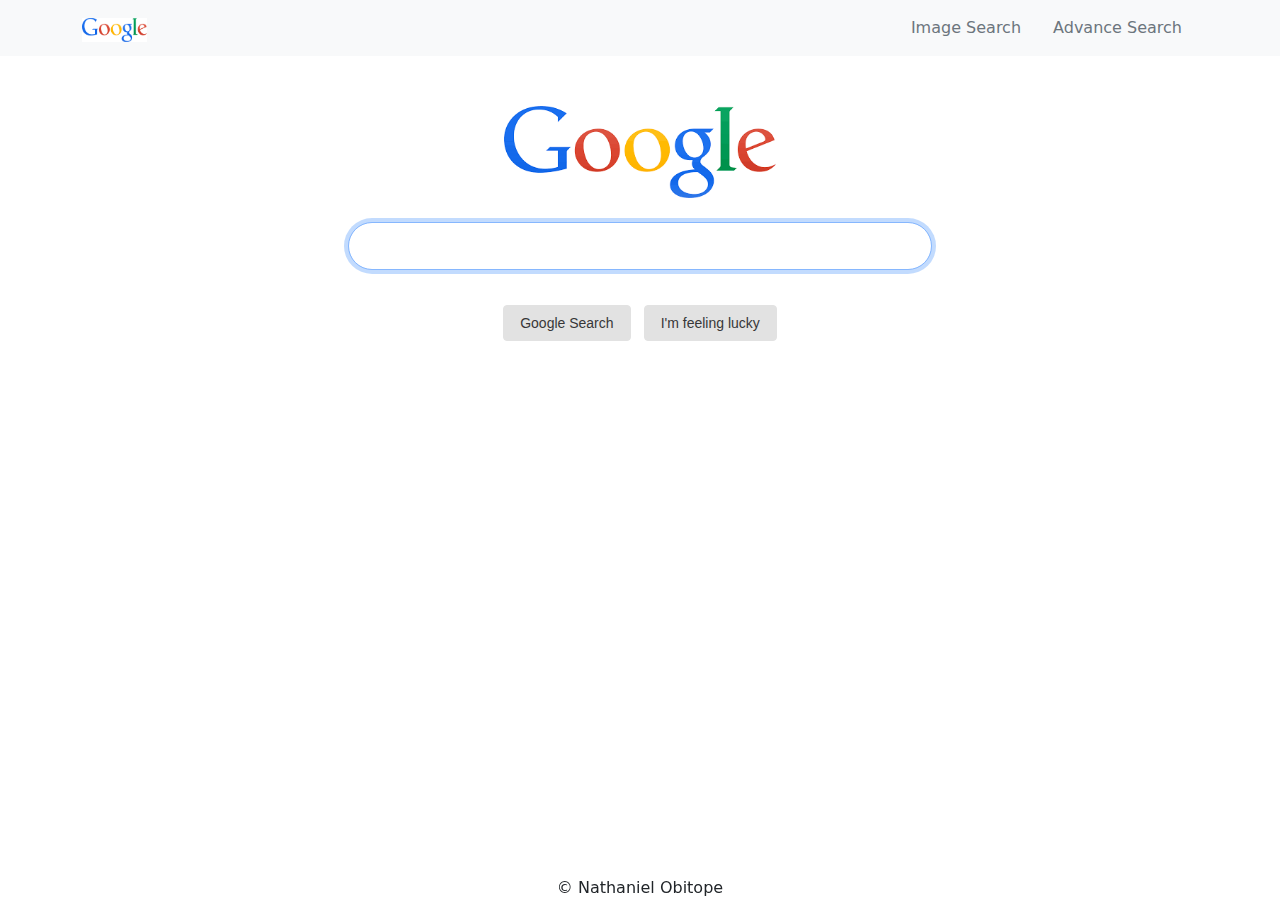
<file: search/index.html>
<!DOCTYPE html>
<html lang="en">
    <head>
        <meta charset="UTF-8">
        <meta name="viewport" content="width=device-width, initial-scale=1.0">
        <title>Search</title>
        <link href="https://cdn.jsdelivr.net/npm/bootstrap@5.3.3/dist/css/bootstrap.min.css" rel="stylesheet" integrity="sha384-QWTKZyjpPEjISv5WaRU9OFeRpok6YctnYmDr5pNlyT2bRjXh0JMhjY6hW+ALEwIH" crossorigin="anonymous">
        <link rel="stylesheet" href="style.css">
    </head>
    <body>
                <!-- As a link -->
        <nav class="navbar bg-light">
            <div class="container">
                <div class="navbar-header">
                    <a class="navbar-brand" href="index.html">
                        <img src="google.png" alt="" width="65" height="24">
                    </a>
                </div>
                <ul class="nav justify-content-end">
                    <li class="nav-item">
                      <a class="nav-link active link-secondary" aria-current="page" href="google_image-search.html">Image Search</a>
                    </li>
                    <li class="nav-item">
                      <a class="nav-link link-secondary" href="google_advanced_search.html">Advance Search</a>
                    </li>
                  </ul>
            </div>
        </nav>

        <div class="image-container">
            <img src="google.png" alt="google image" height="92" width="272">
        </div>

        <div class="text-center">
            <form action="https://google.com/search" class="mt-4">
                <input type="text" name="q" autofocus class="form-control form-control-lg mb-4 mx-auto w-50 rounded-input">
                <div>
                    <input type="submit" value="Google Search" class="btn btn-light btn-google">
                    <input type="submit" name="btnI" value="I'm feeling lucky" class="btn btn-light btn-google">
                </div>
            
            </form>
        </div>
       
        <div class="copy-right-flexs">
            <div class="copy-right">&copy; Nathaniel Obitope</div>
        </div>
        
    </body>
</html>


<!-- https://google.com/search?as_q=harvard&as_epq=yale&as_oq=oxford&as_eq=mit&as_nlo=&as_nhi=&lr=&cr=&as_qdr=all&as_sitesearch=&as_occt=any&as_filetype=&tbs= -->
</file>
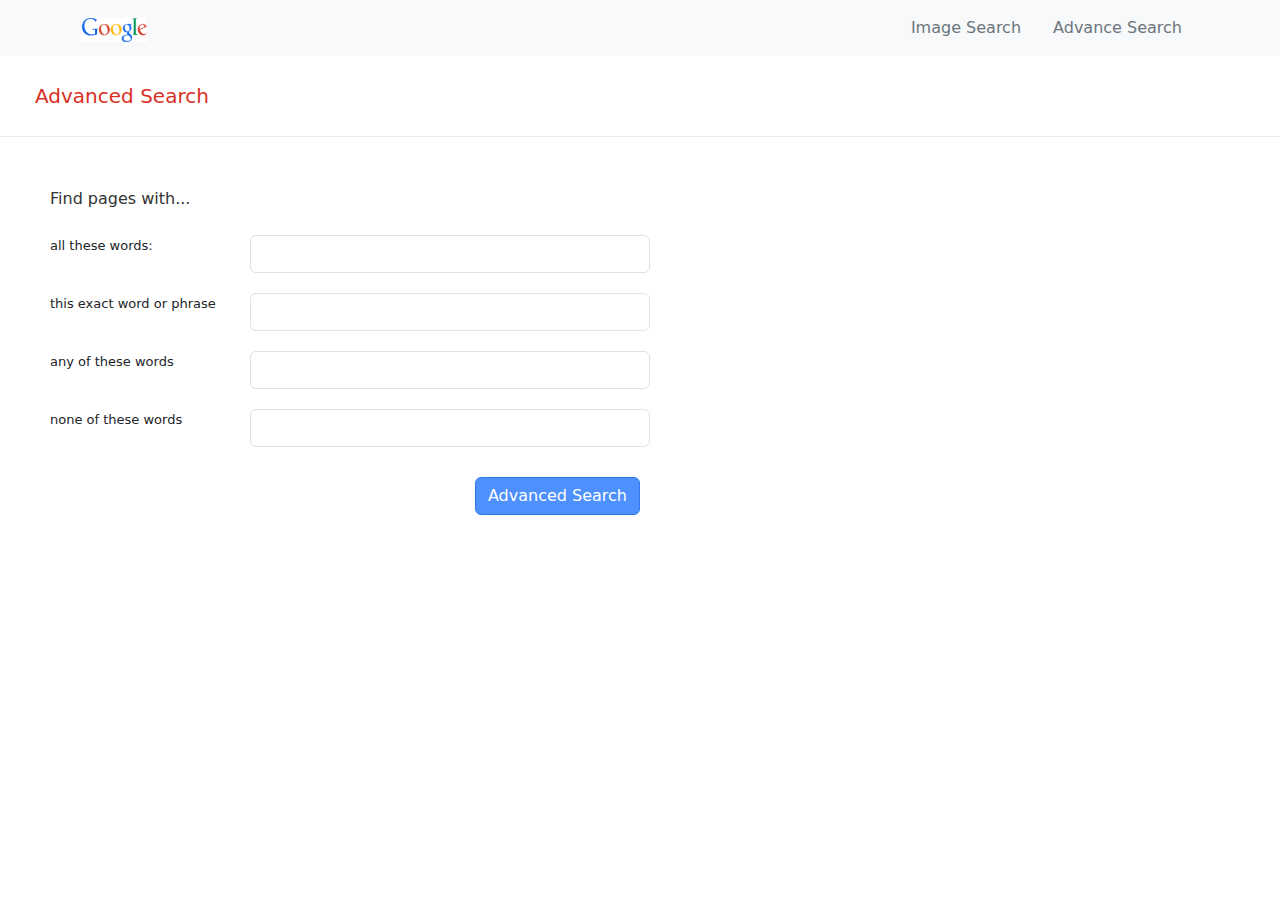
<file: search/google_advanced_search.html>
<!DOCTYPE html>
<html lang="en">
<head>
    <meta charset="UTF-8">
    <meta name="viewport" content="width=device-width, initial-scale=1.0">
    <link href="https://cdn.jsdelivr.net/npm/bootstrap@5.3.3/dist/css/bootstrap.min.css" rel="stylesheet" integrity="sha384-QWTKZyjpPEjISv5WaRU9OFeRpok6YctnYmDr5pNlyT2bRjXh0JMhjY6hW+ALEwIH" crossorigin="anonymous">
    <link rel="stylesheet" href="style.css">
    <title>Document</title>
</head>
<body>
    <nav class="navbar bg-light">
        <div class="container">
            <div class="navbar-header">
                <a class="navbar-brand" href="index.html">
                    <img src="google.png" alt="" width="65" height="24">
                </a>
            </div>
            <ul class="nav justify-content-end">
                <li class="nav-item">
                  <a class="nav-link active link-secondary" aria-current="page" href="google_image-search.html">Image Search</a>
                </li>
                <li class="nav-item">
                  <a class="nav-link link-secondary" href="google_advanced_search.html">Advance Search</a>
                </li>
              </ul>
        </div>
    </nav>

    <div class="h1-advanced">Advanced Search</div>
    
    <p class="line"></p>
    <div class="div-advance">
        <p class="h2-advance">Find pages with...</p>

        <form action="https://www.google.com/search" class="mt-4">
           <div class="row-input">
                <div class="left">
                    <p class="p-advance">all these words:</p>
                </div>
                <div class="right">
                    <input type="text" name="as_q" class="form-control">
                </div>
            </div>
            <div class="row-input">
                <div class="left">
                    <p class="p-advance">this exact word or phrase</p>
                </div>
                <div class="right">
                    <input type="text" name="as_epq" class="form-control">
                </div>
            </div>
            <div class="row-input">
                <div class="left">
                    <p class="p-advance">any of these words</p>
                </div>
                <div class="right">
                    <input type="text" name="as_oq" class="form-control">
                </div>
           </div>
           <div class="row-input">
                <div class="left">
                    <p class="p-advance">none of these words</p>
                </div>
                <div class="right">
                    <input type="text" name="as_eq" class="form-control">
                </div>
            </div>

            <div class="btn-div">
                <input type="submit" value="Advanced Search" class="btn btn-advanced">
            </div>
        </form>
    </div>

    
    
   
   
</body>
</html>
</file>
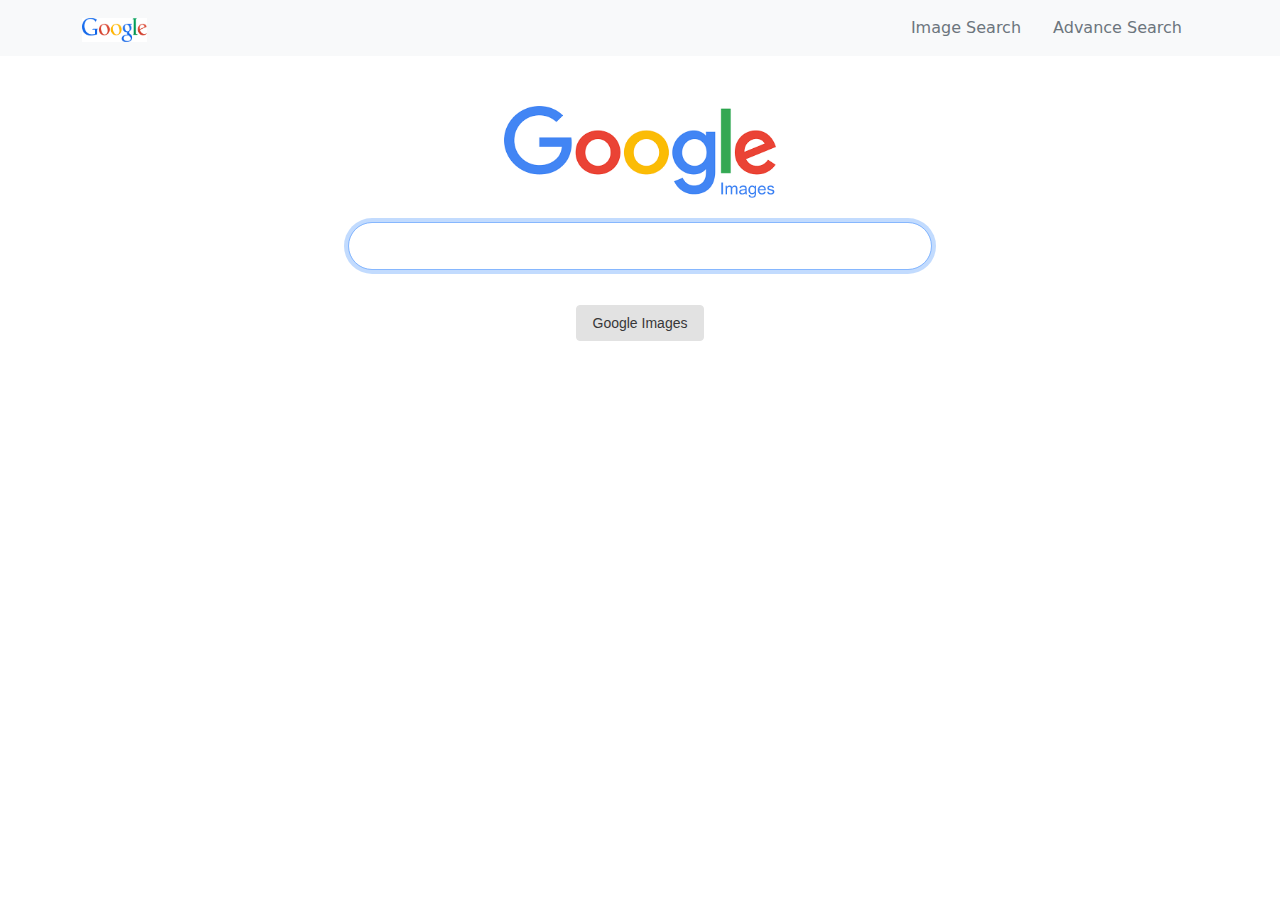
<file: search/google_image-search.html>
<!DOCTYPE html>
<html lang="en">
    <head>
        <meta charset="UTF-8">
        <meta name="viewport" content="width=device-width, initial-scale=1.0">
        <title>Search</title>
        <link href="https://cdn.jsdelivr.net/npm/bootstrap@5.3.3/dist/css/bootstrap.min.css" rel="stylesheet" integrity="sha384-QWTKZyjpPEjISv5WaRU9OFeRpok6YctnYmDr5pNlyT2bRjXh0JMhjY6hW+ALEwIH" crossorigin="anonymous">
        <link rel="stylesheet" href="style.css">
    </head>
    <body>
                <!-- As a link -->
        <nav class="navbar bg-light">
            <div class="container">
                <div class="navbar-header">
                    <a class="navbar-brand" href="index.html">
                        <img src="google.png" alt="" width="65" height="24">
                    </a>
                </div>
                <ul class="nav justify-content-end">
                    <li class="nav-item">
                      <a class="nav-link active link-secondary" aria-current="page" href="google_image-search.html">Image Search</a>
                    </li>
                    <li class="nav-item">
                      <a class="nav-link link-secondary" href="google_advanced_search.html">Advance Search</a>
                    </li>
                  </ul>
            </div>
        </nav>

        <div class="image-container">
            <img src="google_img2.png" alt="google image" height="92" width="272">
        </div>

        <div class="text-center">
            <form action="https://google.com/search" class="mt-4">
                <input type="text" name="q" autofocus class="form-control form-control-lg mb-4 mx-auto w-50 rounded-input">
                <input type="hidden" name="tbm" value="isch">
                <div>
                    <input type="submit" value="Google Images" class="btn btn-light btn-google">
                </div>
            </form>
        </div>
       
    </body>
</html>
</file>
<file: search/style.css>
.image-container {
    display: flex;
    justify-content: center;
    align-items: center;
    margin-top: 50px;
}


.rounded-input {
    display: flex;
    z-index: 3;
    position: relative;
    min-height: 44px;
    box-shadow: none;
    border-radius: 24px;
    margin: 0 auto;
    width: 638px;
    width: auto;
    max-width: 584px;
}


.btn-google {
    background-color: #e2e2e2;
    border: 1px solid #e2e2e2;
    border-radius: 4px;
    color: #373738;
    font-family: arial, sans-serif;
    font-size: 14px;
    margin: 11px 4px;
    padding: 0 16px;
    line-height: 27px;
    height: 36px;
    min-width: 54px;
    text-align: center;
    cursor: pointer;
    user-select: none;
}

.h1-advanced {
    color: #d93025;
    font-size: 20px;
    margin: 25px 35px;
}

.line {
    border-bottom: 1px solid #ebebeb;
}

.h2-advance {
    font-size: 16px;
    color: #333333;
}

.div-advance {
    margin: 50px;
}

.row-input {
    display: flex;
    flex-direction: row;
    align-items: center;
    margin-top: 20px;
}

.left {
    width: 200px;
}

.right {
    width: 400px;
}

.p-advance {
    font-size: 13px;
    vertical-align: middles;
}

.btn-advanced {
    box-shadow: none;
    background-color: #4d90fe;
    border: 1px solid #3079ed;
    color: #fff;
}

.btn-div {
    display: flex;
    justify-content: flex-end;
    width: 590px;
    margin-top: 30px;
}


.copy-right-flex {
    display: flex;
    align-items: flex-end;
}

.copy-right {
    text-align: center;
    position: fixed;
    bottom: 0; 
    width: 100%;
}
</file>
